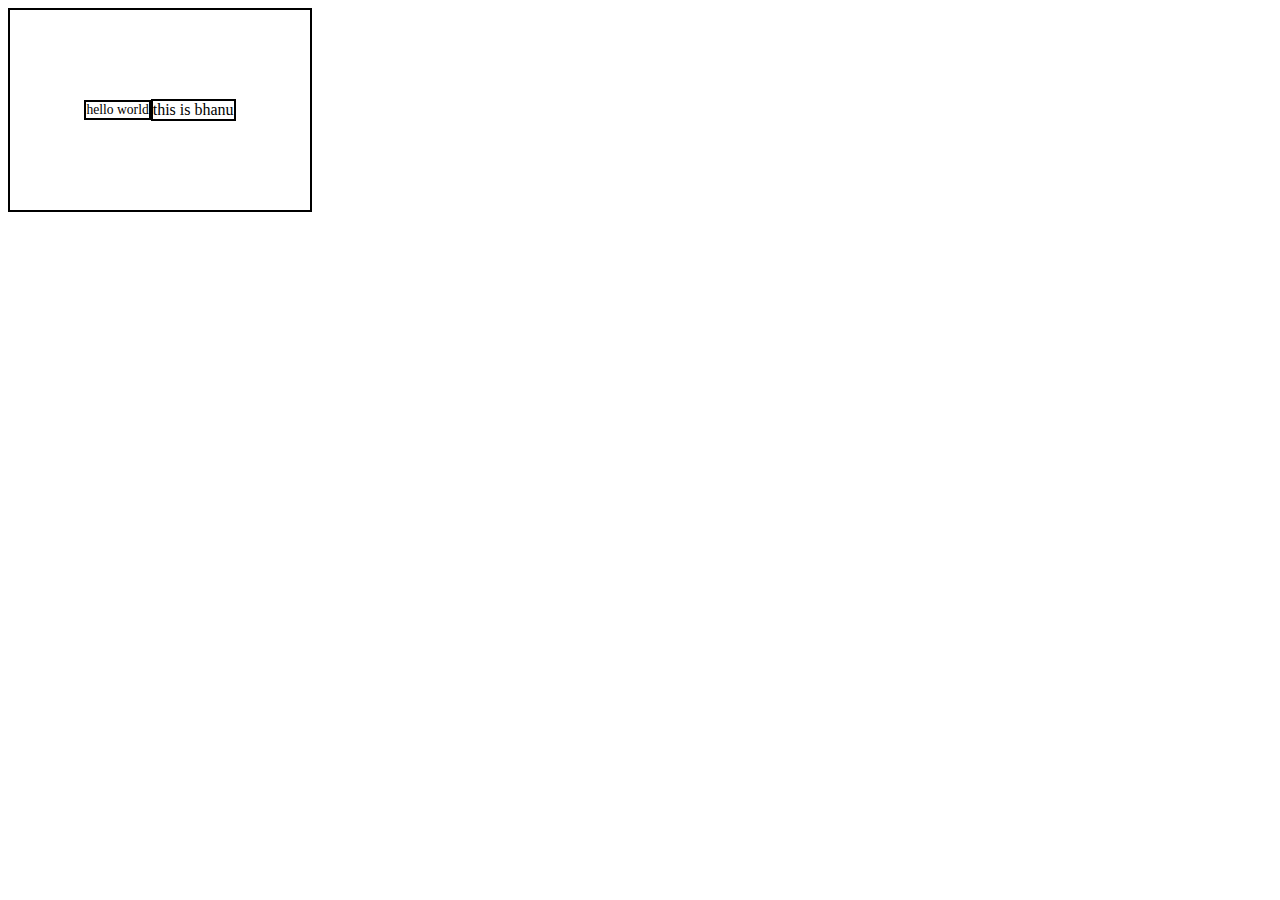
<file: faltu.html>
<!DOCTYPE html>
<html lang="en">
    <head>
        <meta charset="UTF-8" />
        <meta name="viewport" content="width=device-width, initial-scale=1.0" />
        <title>Faltu</title>
    </head>
    <style>
        .box1 {
            border: 2px solid black;
            height: 200px;
            width: 300px;
            display: flex;
            align-items: center;
            justify-content: center;
            /* position: absolute; */
        }
        .box2 {
            border: 2px solid black;
            font-size: 0.85rem;
        }
        .box3 {
            border: 2px solid black;
        }
    </style>
    <body>
        <div class="box1">
            <span class="box2">hello world</span><br />
            <span class="box3">this is bhanu</span>
        </div>
    </body>
</html>
</file>
